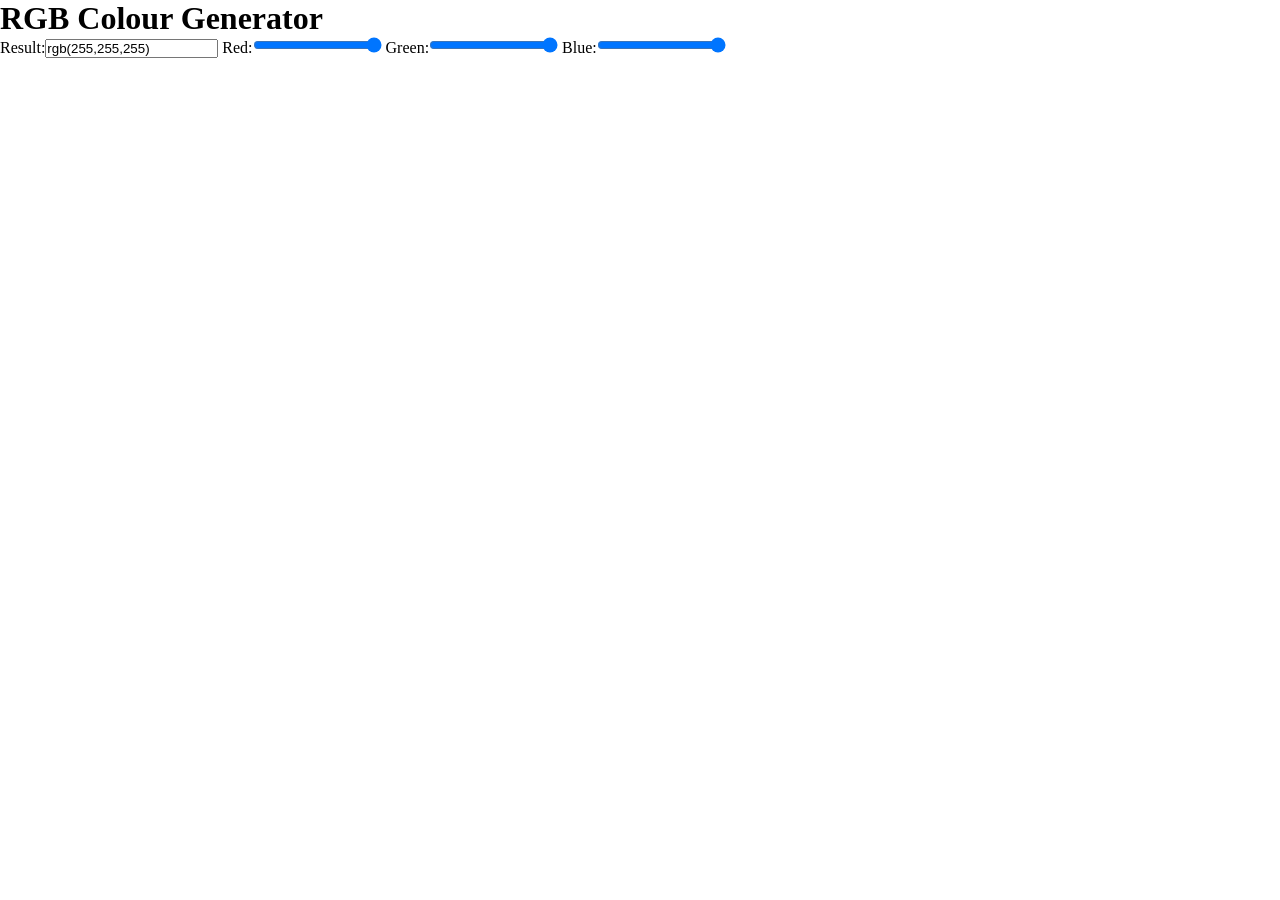
<file: index.htmL>
<!DOCTYPE html>
<html>

<head>
    <meta charset="utf-8">
    <title>RGB Colour Generator</title>

    <link rel="stylesheet" type="text/css" 
        href="style.css">
</head>

<body>
    <h1>RGB Colour Generator</h1>
    
    <div class="main">
        Result:<input type="text" id="box"
            value="rgb(255,255,255)">

        <!--  Range slider for red colour -->
        Red:<input type="range" id="red" 
            value="255" min="0" max="255">

        <!-- Range slider for green colour -->
        Green:<input type="range" id="green" 
            value="255" min="0" max="255">

        <!-- Range slider for blue colour -->
        Blue:<input type="range" id="blue" 
            value="255" min="0" max="255">
    </div>

    <script src="script.js"></script>
</body>

</html>
</file>
<file: style.css>
*{
    margin:0%;
    padding:0%;
    box-sizing: border-box;
}

html,body{
    height: 100%;
    width:  100%;
}
#main{
    height: 100%;
    width: 100%;
    display: flex;
    align-items: center;
    justify-content: center;
    border: 2px solid black;
    background-color: aqua
}
#text{
    color: red;
    text-align: center;
    margin-bottom: 600px;
    margin-left: 50px;
}
#square{
    height: 500px;
    width: 500px;
    background-color: aqua;
    font-family: 'Gill Sans', 'Gill Sans MT', Calibri, 'Trebuchet MS', sans-serif;
    font-size: x-small;
    border: 1px solid black;
    border-radius: 20px;
    margin-right: 100px;
}
#text2{
    color: red;
    text-align: center;
}
#special-img{
    max-height: 300px;
    max-width: 250px;
    display: block;
    border-radius: 10px;
}
#circle{
    height: 300px;
    width: 150px;
    background-color: antiquewhite;
    margin-left: 80%;
    margin-bottom: 300px;
    border: 2px solid black;
    border-radius: 20px;
    position: absolute;
}
#gif{
    position: absolute;
    bottom: 20px;
    left: 5%;
    
}
.class{
    background-color: transparent;
}
#contaner{
    height: 300px;
    width: 150px;
    margin-left: 80%;
    margin-top: 400px;
    border: 2px solid black;
    border-radius: 20px;
    position: absolute;

}
#special2-img{
    max-height: 300px;
    max-width: 250px;
    display: block;
}
</file>
